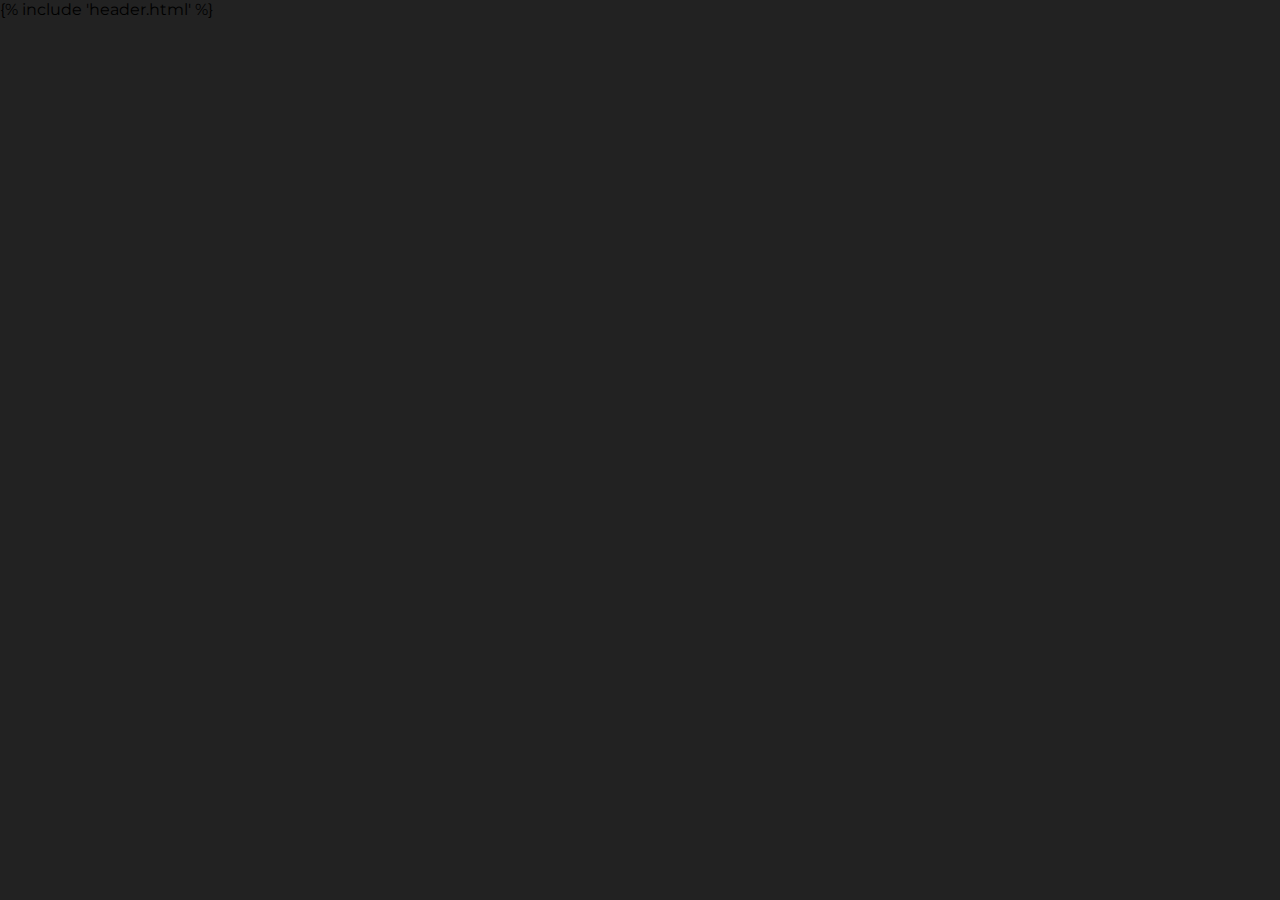
<file: templates/index.html>
<!DOCTYPE html>
<html lang="pt-BR">
<head>
    <meta charset="UTF-8">
    <meta http-equiv="X-UA-Compatible" content="IE=edge">
    <meta name="viewport" content="width=device-width, initial-scale=1.0">
    <title>Estatísticas Formula 1</title>
    <link rel="stylesheet" type="text/css" href="/static/style.css">
</head>
<body>
    {% include 'header.html' %}
</body>
</html>
</file>
<file: static/style.css>
@import url("https://fonts.googleapis.com/css2?family=Montserrat&display=swap");

body{
    background: #222222;
    font-family: "Montserrat", sans-serif;
    margin: 0;
    padding: 0;
}

.header{
    padding: 20% 0 20% 0;
    background: #444444;
    background-image: url("https://www.wallpaperup.com/uploads/wallpapers/2017/01/17/1074737/a61774687df4142a54d3aad45d4dde8e-1000.jpg");
    background-size: cover;
    background-repeat: no-repeat;
    background-position: center;
    
}

.logof1{
    display: flex;
    flex-direction: row;
    justify-content: flex-start;
    color: seashell;
    align-items: center;
    margin-left: 50px;
    position: absolute;
    top: 0%;      
    
}

.logof1 img{
    width: 20%;
    height: 20%;
}

.logof1 h1{
    padding: 20px;
}


.botoes_header{
    margin-right: 50px;
    position: absolute;
    bottom: 25%;
    right: 0%;
}

.bloco{
    display: flex;
    justify-content: center;
    text-align: center;
    color: seashell;
}
.single{
    display: flex;
    justify-content: space-around;
    flex-direction: row;
    align-items: center;
    text-align: left;
    margin-left: 25%;
    margin-right: 25%;    
}

.botao{
    background-color: #ff2800;
    border: none;
    border-radius: 10px;
    color: white;
    display: inline-block;
    padding: 20px;
    margin: 10px;
    font-size: 16px;
    text-align: center;
    text-decoration: none;
    cursor: pointer;
    width: 130px;
    box-shadow: 3px 3px 10px rgba(0, 0, 0, 0.796);
}

.botao:hover{
    background-color: #7a0000;
    transition: 0.25s;
    transform: scale(1.1);
}

.tabela{
    border: 1px solid #adadad;
    border-spacing: 0;
    width: 100%;
    margin: 0 50px 20px;
}

.tabela tr:nth-child(even) td{
    background-color:#444444;
    color: seashell;
}

.tabela_header td{
    font-weight: bold;
    padding: 10px;
}

.formulario{
    display: flex;
    flex-direction: column;
}

.item_form input, textarea{
    width: 500px;
    padding: 0px;
    
}
.item_form label{
    padding: 10px;
}

.item_form{
    display: flex;
    flex-direction: row;
    justify-content: space-between;
    padding: 10px;
}

.sucesso{
    background-color: #d4edda;
    border: #c3e6cb;
    border-radius: 4px;
    color: #155724;
    margin: 0 50px;
}
.tabela_single tr td{
    width: 250px;
    height: 25px;
    font-size: 20px; 
    padding: 5px;
}

.tabela_single tr:nth-child(even) td{
    background-color: rgb(93, 100, 107);
    color: white;    
}

.tabela_single tr:nth-child(odd) td{
    background-color: rgb(216, 216, 216);
    color: black;
}

.tabela_single td:nth-child(even) {
    text-align: right;
}

.bio{
    display: flex;
    flex-direction: column;
    margin-left: 25%;
    margin-right: 25%;
    text-align:justify;
}

.imagem_piloto{
    box-shadow: 3px 3px 10px rgba(0, 0, 0, 0.796);
    height: 200px;
}

.imagem_piloto:hover{
    transition: 0.3s;
    transform: scale(1.2);
}

.botoes{
    display: flex;
    flex-wrap: wrap;
    justify-content: flex-end;
    text-align: center;
    color: seashell; 
}



@media (max-width:1440px){
    .tabela td{
        font-size: 12px;
    }
    .botao{
        width: 100px;
        font-size: 12px;
        padding: 15px;
    }
    .imagem_piloto{
        height: 175px;
    }
    .single img{
       height: 300px;
       width: 300px;
    }
    .tabela_single tr td{
        font-size: 16px;
    }
    .botoes_header{
        bottom: 47%; 
    }
}
</file>
